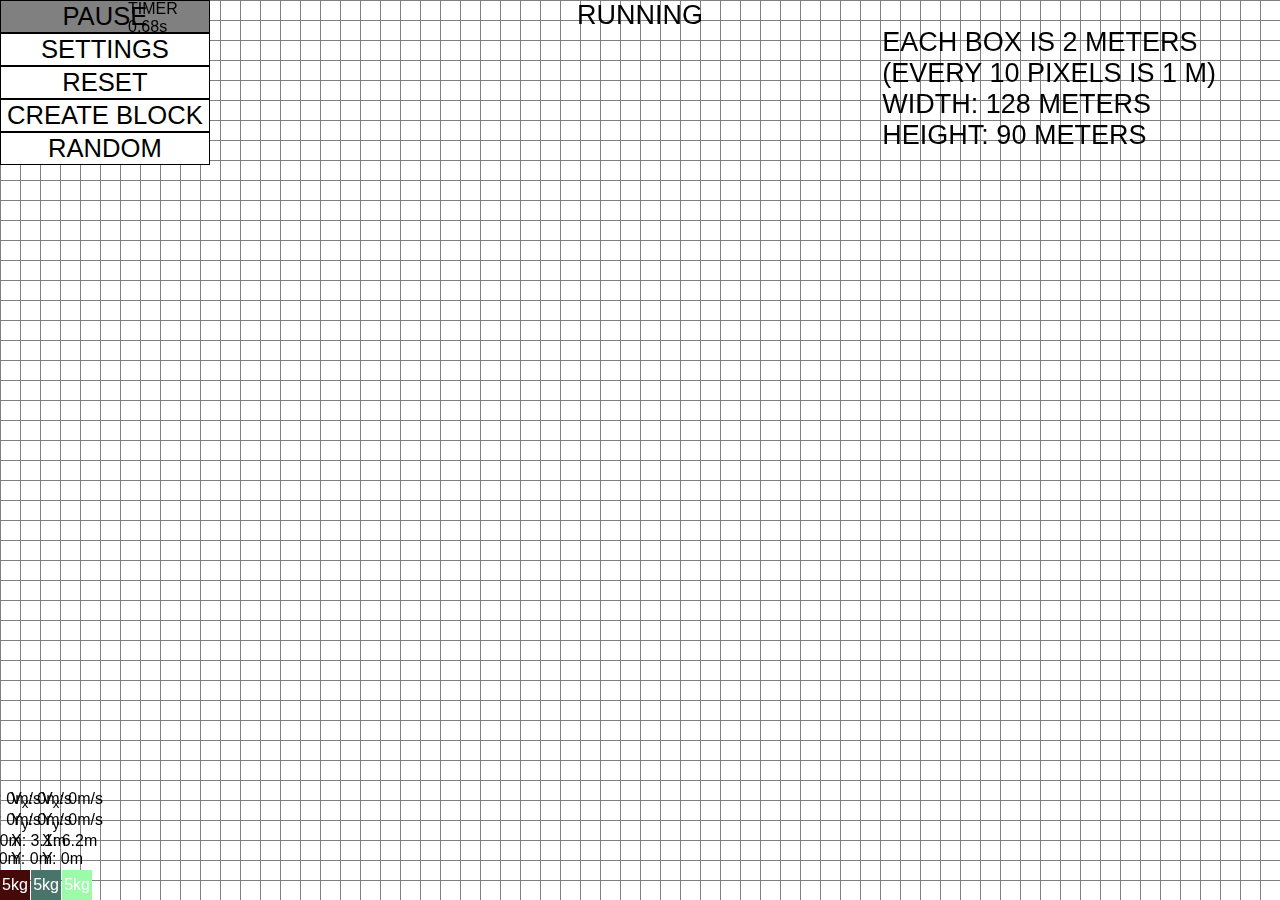
<file: index.html>
<!DOCTYPE html>
<html>

<head>
  <meta http-equiv="Content-Type" content="text/html;charset=utf-8" />
  <link rel="stylesheet" href="./style.css" />
  <script src="./variables.js"></script>
  <script src="./move.js"></script>
  <script src="./colision.js"></script>
  <script src="./loop.js"></script>
  <script src="settingsedit.js"></script>
</head>

<body>
  <div id="buttons">
    <button id="pause" onclick="stop()">PAUSE</button>
    <button id="settings" onclick="settings()">SETTINGS</button>
    <button id="reset" onclick="reset()">RESET</button>
    <button onclick="createObject()">CREATE BLOCK</button>
    <button onclick="randomizeValues()">RANDOM</button>
  </div>
  <div id="status">RUNNING</div>
  <div id="notice">
    EACH BOX IS <span id="size">2 </span><span class="unit">METERS</span>
    <br>
    <span id="key">(EVERY 10 PIXELS IS 1 M)</span>
    <br>
    WIDTH: <span id="windowWidth"></span><span class="unit">METERS</span>
    <br>
    HEIGHT: <span id="windowHeight"></span><span class="unit">METERS</span>
  </div>
  <div id="grid"></div>
  <div id="stats">
    TIMER
    <div id="timer">0</div>
    <!-- TOTAL ENERGY
    <div id="total"></div>
    ENERGY LOST
    <div id="lost"></div>
    CURRENT ENERGY
    <div id="current"></div> -->
  </div>

  <div id="edit" style="visibility: hidden">
    ENABLED
    <input id="enabled" type="checkbox" autocomplete="off" />
    FORCE
    <input id="force" type="number" autocomplete="off" />
    TIME
    <input id="time" type="number" autocomplete="off" />
    ANGLE
    <input id="angle" type="number" autocomplete="off" />
    MASS
    <input id="mass" type="number" autocomplete="off" />
    <button onclick="submit()">SUBMIT</button>
  </div>

  <div id="setting" style="visibility: hidden">
    FRICTION
    <input id="FRICTION" type="checkbox" autocomplete="off" />
    REALTIME
    <input id="REALTIME" type="checkbox" autocomplete="off" />
    MEASURED IN CM
    <input id="CM" type="checkbox" autocomplete="off" />
    CEILING
    <input id="CEILING" type="checkbox" autocomplete="off" />
    COEFFICIENT OF FRICTION
    <input id="COEFFICIENT" type="number" autocomplete="off" />
    GRAVITY
    <input id="GRAVITY" type="number" autocomplete="off" />
    INTERVAL
    <input id="INTERVAL" type="number" autocomplete="off" />
    <!-- ELASTICITY (applies to all objects and surfaces)
    <input id="ELASTICITY" type="number" autocomplete="off" /> -->
    <button onclick="settingSubmit()">SUBMIT</button>
  </div>
  <div id="dots">
  </div>
  <div id="lines">
  </div>
</body>
<script>
  createObject();
  createObject();
  createObject();
  let settingPanel = document.getElementById("setting");
  loop();
</script>

</html>
</file>
<file: style.css>
body * {
    font-family: 'Trebuchet MS', 'Lucida Sans Unicode', 'Lucida Grande', 'Lucida Sans', Arial, sans-serif
}

body {
    background-size: 20px 20px;
    background-image:
      linear-gradient(to right, grey 1px, transparent 1px),
      linear-gradient(to bottom, grey 1px, transparent 1px);
    background-origin: content-box;
    background-position: bottom left;
    /* background-repeat: no-repeat; */
  }

.physics{
    position:fixed;
    width:30px;
    height:30px;
}

body{
    position: fixed;
    width:100%;
    height: 100%;
}

.dot {
    position: fixed;
    border-radius: 100%;
    width: 5px;
    height: 5px;
    background-color: black;
    z-index: -1;
    visibility: hidden;
}

.line{
    position: fixed;
    z-index: -1;
    /*  */
}

body{
    margin: 0;
}

#stats{
    position: fixed;
    top: 0vh;
    left: 10vw;
    display: flex;
    flex-direction: column;
}

#buttons{
    position: fixed;
    display: flex;
    flex-direction: column;
    top: 0vh;
    left: 0vw;
}

#buttons > *:hover{
    background-color: grey;
}
#buttons > * {
    background-color: white;
    border: 1px solid black;
    font-size: 2vw;
}

#status{
    position: fixed;
    font-size: 3vh;
    position: fixed;
    margin: 0;
    padding: 0;
    width: 100%;
    height: 100%;
    pointer-events: none;
    text-align: center;
}
.physics *{
    text-overflow: clip;
    white-space: nowrap;
}
.physics > :first-child{
    position: absolute;
    top: -80px;
    left: -20px;
}
.physics > :last-child{
    width: 100%;
    height: 100%;
    display: flex;
    align-items: center;
    justify-content: center;
    margin: auto;
    color: white;
}

#edit, #setting {
    color: white;
    position: fixed;
    width: 100%;
    height: 100%;
    display:flex;
    align-items: center;
    justify-content: center;
    flex-direction: column;
    background-color: rgba(0,0,0,0.5);
    margin: 0;
    padding: 0;
}

#notice{
    position: fixed;
    font-size: 3vh;
    top: 3vh;
    right: 5vw;
}
</file>
